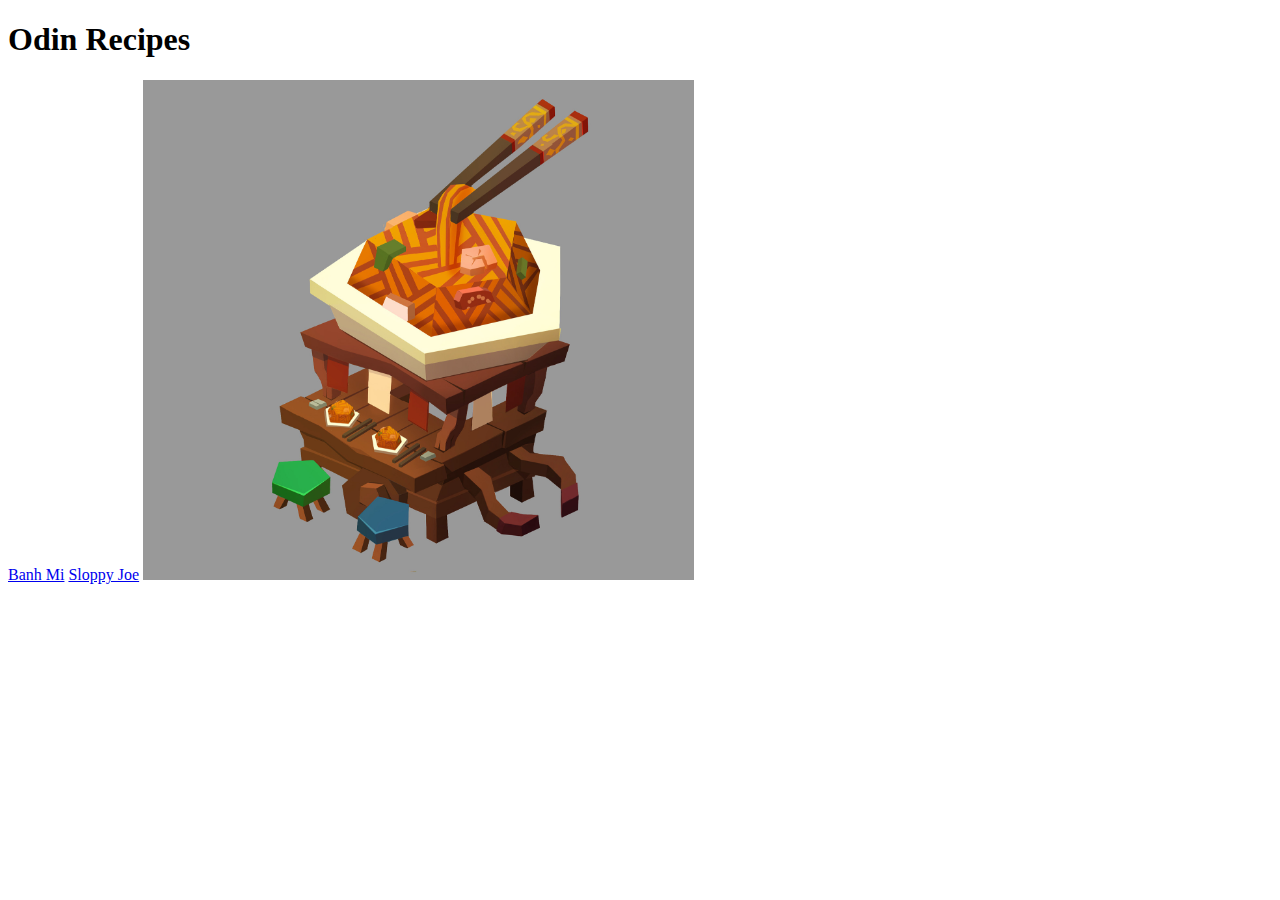
<file: Odin_recipe/index.html>
<!DOCTYPE html>
<html lang="en">
<head>
    <meta charset="UTF-8">
    <meta http-equiv="X-UA-Compatible" content="IE=edge">
    <meta name="viewport" content="width=device-width, initial-scale=1.0">
    <title>Document</title>
</head>
<body>
    <h1>Odin Recipes</h1>
    <a href="Banh-mi.html">Banh Mi</a>
    <a href="Sloppy_joe.html">Sloppy Joe</a>
    <img src="Images/wallpaper.jpg" alt="wallpaper" style="height: 500px;">
</body>
</html>
</file>
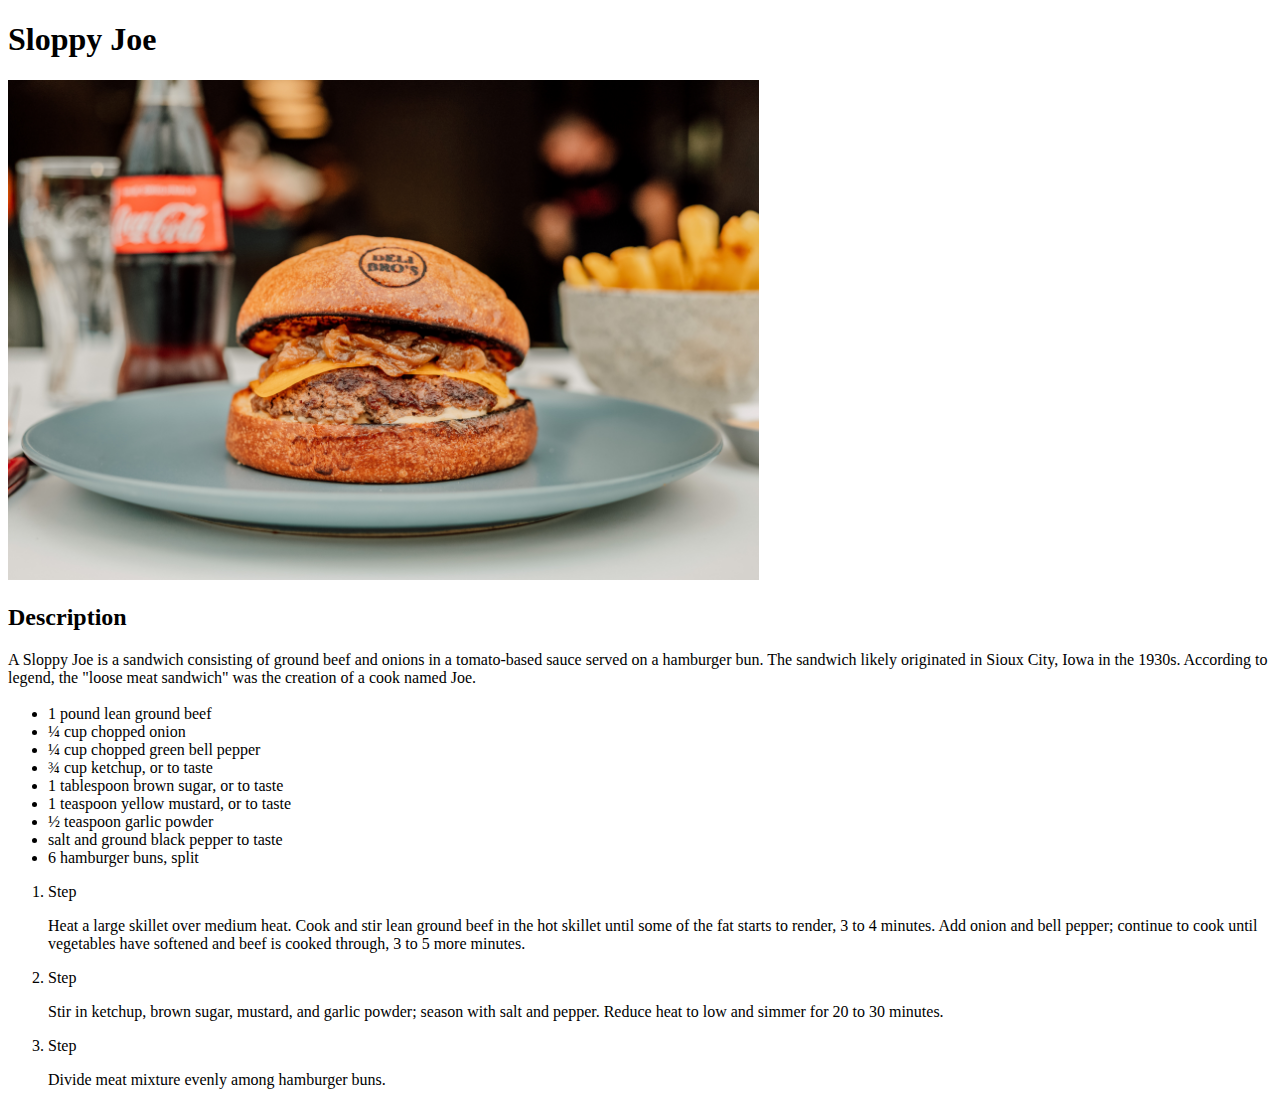
<file: Odin_recipe/Sloppy_joe.html>
<!DOCTYPE html>
<html lang="en">
<head>
    <meta charset="UTF-8">
    <meta http-equiv="X-UA-Compatible" content="IE=edge">
    <meta name="viewport" content="width=device-width, initial-scale=1.0">
    <title>Document</title>
</head>
<body>
    <h1>Sloppy Joe</h1>
    <img src="Images/sloppy.jpg" alt="picture of Sloppy Joe" style="height: 500px;">
    <h2>Description</h2>
    <p>A Sloppy Joe is a sandwich consisting of ground beef and onions in a tomato-based sauce served on a hamburger bun. The sandwich likely originated in Sioux City, Iowa in the 1930s. According to legend, the "loose meat sandwich" was the creation of a cook named Joe.</p>
    <h3></h3>
    <ul>
        <li>1 pound lean ground beef</li>
        <li>¼ cup chopped onion</li>
        <li>¼ cup chopped green bell pepper</li>
        <li>¾ cup ketchup, or to taste</li>
        <li>1 tablespoon brown sugar, or to taste</li>
        <li>1 teaspoon yellow mustard, or to taste</li>
        <li>½ teaspoon garlic powder</li>
        <li>salt and ground black pepper to taste</li>
        <li>6 hamburger buns, split</li>
    </ul>
    <ol>
        <li>Step
            <p>Heat a large skillet over medium heat. Cook and stir lean ground beef in the hot skillet until some of the fat starts to render, 3 to 4 minutes. Add onion and bell pepper; continue to cook until vegetables have softened and beef is cooked through, 3 to 5 more minutes.</p>
        </li>
        <li>Step
            <p>Stir in ketchup, brown sugar, mustard, and garlic powder; season with salt and pepper. Reduce heat to low and simmer for 20 to 30 minutes.</p>
        </li>
        <li>Step
            <p>Divide meat mixture evenly among hamburger buns.</p>
        </li>
    </ol>
</body>
</html>
</file>
